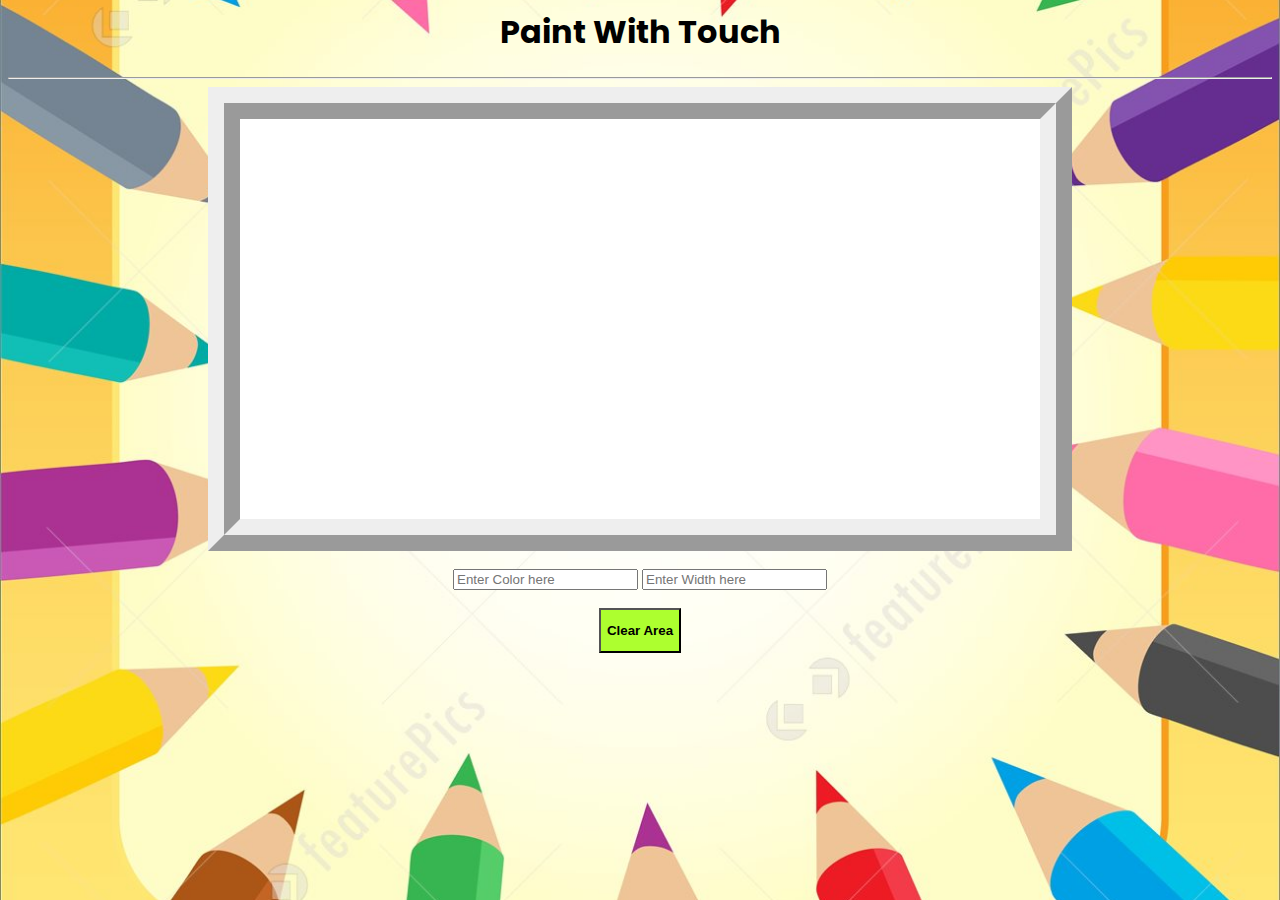
<file: index.html>
<html>
    <head>
        <title>Paint with Touch</title>
        <link rel = "stylesheet" href="style.css">
        <script src ="main.js"></script>
        <link href="https://fonts.googleapis.com/css2?family=Poppins:wght@300&display=swap" rel="stylesheet">
    </head>
    <body>
        <h1>Paint With Touch</h1>
        <hr>
        <canvas id="myCanvas" height ="400" width="800"></canvas>
        <br><br>
        <input id="Color_of_line" type = "text" class="color-control" placeholder="Enter Color here">
        <input id="Width_of_line" type = "number" class="Width-control" placeholder="Enter Width here">
        <br><br>
        <button style="color: black; font-weight: bold; background-color: greenyellow; height: 5%;" onclick="ClearRect()">Clear Area</button>
        



    </body>
</html>
<script src ="main.js"></script>
</file>
<file: style.css>
body{
    background-image:url(bg1.jpg);
    text-align: center;
    background-position: center;
    background-size: cover;
}

#myCanvas{
    background-color: white;
    border-style: ridge;
    border-width: 2rem;
}

h1{
    font-family: 'Poppins', sans-serif;
    color: black;
}

#Color{
    margin-right: 3rem;
}
</file>
